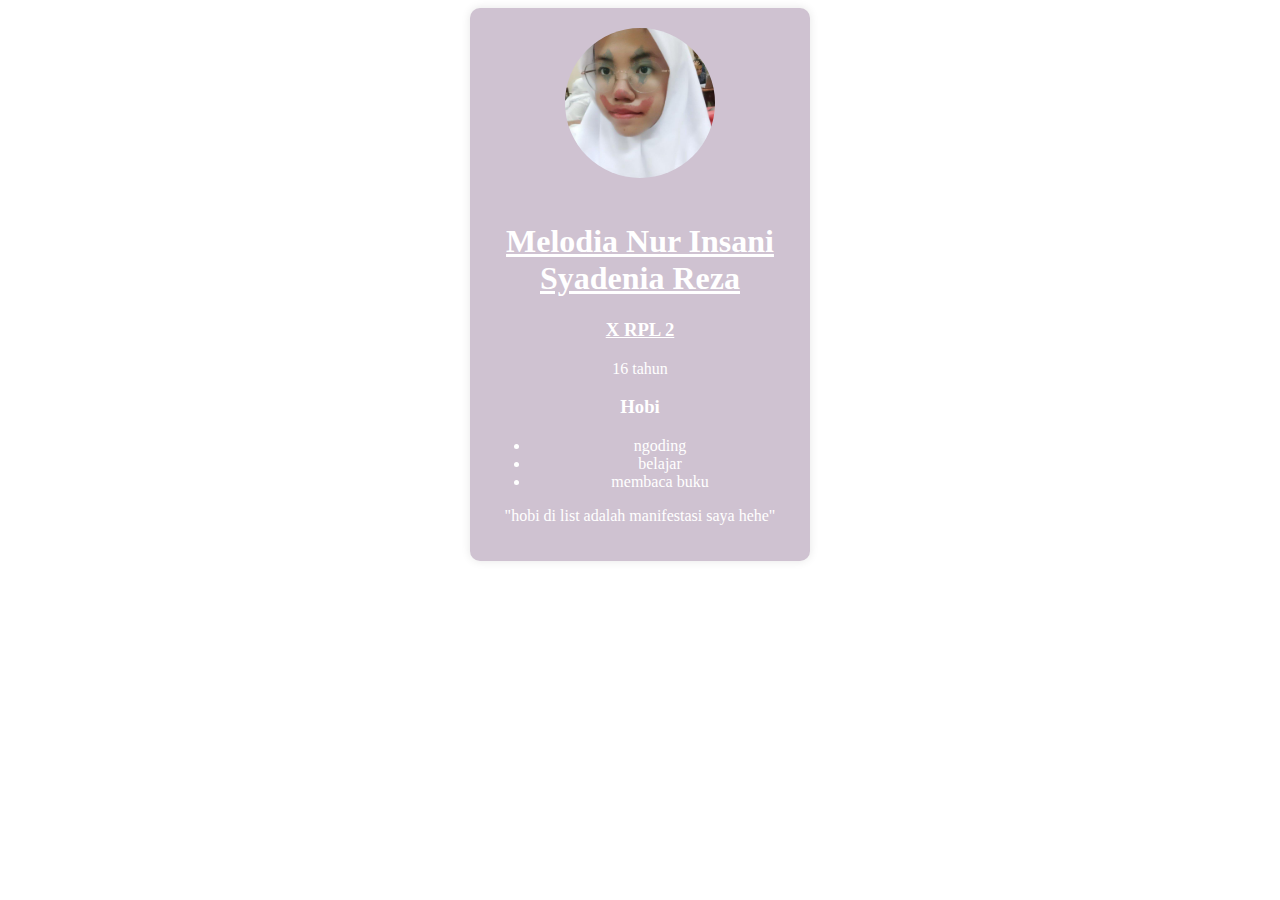
<file: index.html>
<!DOCTYPE html>
<html>
<head>
    <title>biodata</title>
    <style>
        .container {
            
            background-color: #cfc2d1;
            color: white;
            padding: 20px;
            border-radius: 10px;
            box-shadow: 0 0 10px rgba(0,0,0,0.1);
            width: 300px;
            margin: 0 auto;
            text-align: center;
        }
        .container img {
            width: 50%;
            border-radius: 50%;
            margin-bottom: 20px;
            
        }

        a:link {
            color: white;
        }
    </style>
</head> 
<body>
    <div class="container">
        <img src="WhatsApp Image 2024-02-25 at 16.19.57_c0b72ae2.jpg">
       <a href="https://instagram.com/joccuelyn"><h1>Melodia Nur Insani Syadenia Reza</h1></a>
       <a href="index2.html"><h3>X RPL 2</h3></a>
        <p>16 tahun</p>
        <h3>Hobi</h3>
        <ul>
            <li>ngoding</li>
            <li>belajar</li>
            <li>membaca buku</li>
        </ul>
        <p>"hobi di list adalah manifestasi saya hehe"</p>
    </div>
</body>
</html>
</file>
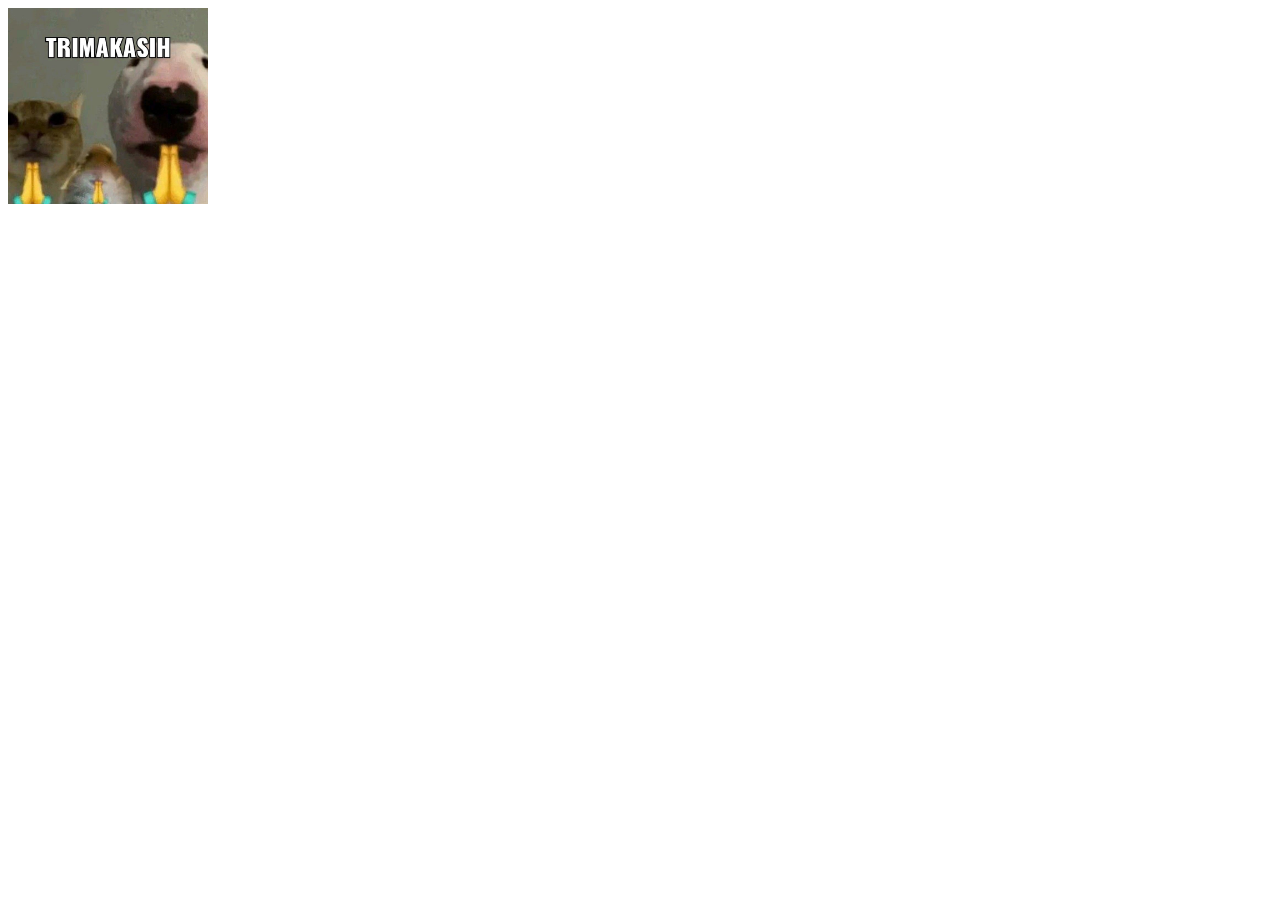
<file: index2.html>
<!DOCTYPE html>
<html lang="en">
<head>
  <meta charset="UTF-8">
  <meta name="viewport" content="width=device-width, initial-scale=1.0">
  <title>Document</title>
</head>
<body>
<div class="img">
  <img width="200px" src="makasih.jpg">
</div>
</body>
</html>
</file>
